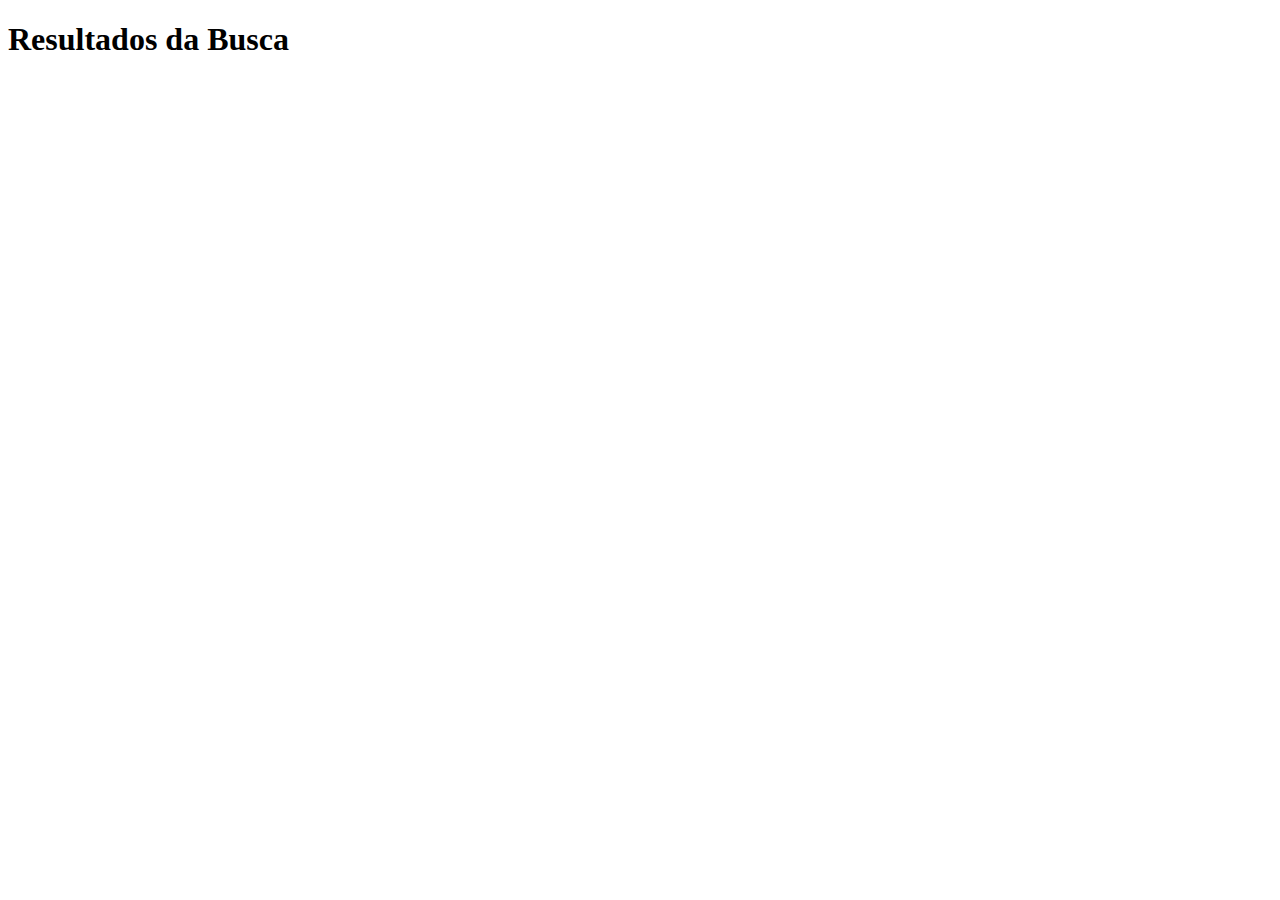
<file: public/memoria.html>
<!DOCTYPE html>
<html lang="en">
<head>
    <meta charset="UTF-8">
    <meta name="viewport" content="width=device-width, initial-scale=1.0">
    <title>Resultados da Busca</title>
</head>
<body>
    <h1>Resultados da Busca</h1>
    <div id="products"></div> <!-- Os produtos serão exibidos aqui -->
      
    <script>
        document.addEventListener('DOMContentLoaded', () => {
            searchProducts();
        });

        function searchProducts() {
            const url = 'https://api.mercadolibre.com/sites/MLB/search';
            const params = {
                category: 'MLB1648', // Categoria de Informática no Brasil
                q: 'memória ram', // Termo de busca específico para monitores
                limit: 10 // Número de resultados que você quer buscar
            };

            const buildQueryString = (params) => {
                return Object.keys(params)
                    .map(key => encodeURIComponent(key) + '=' + encodeURIComponent(params[key]))
                    .join('&');
            };

            const queryString = buildQueryString(params);
            const fullUrl = `${url}?${queryString}`;

            fetch(fullUrl)
                .then(response => response.json())
                .then(data => {
                    const productsContainer = document.getElementById('products');
                    productsContainer.innerHTML = ''; // Limpar resultados anteriores
                    data.results.forEach(product => {
                        const productElement = document.createElement('div');
                        productElement.innerHTML = `
                            <h2><a href="${product.permalink}" target="_blank">${product.title}</a></h2>
                            <p>Preço: R$ ${product.price}</p>
                            <img src="${product.thumbnail}" alt="${product.title}">
                        `;
                        productsContainer.appendChild(productElement);
                    });
                })
                .catch(error => {
                    console.error('Erro:', error);
                });
        }
    </script>
</body>
</html>
</file>
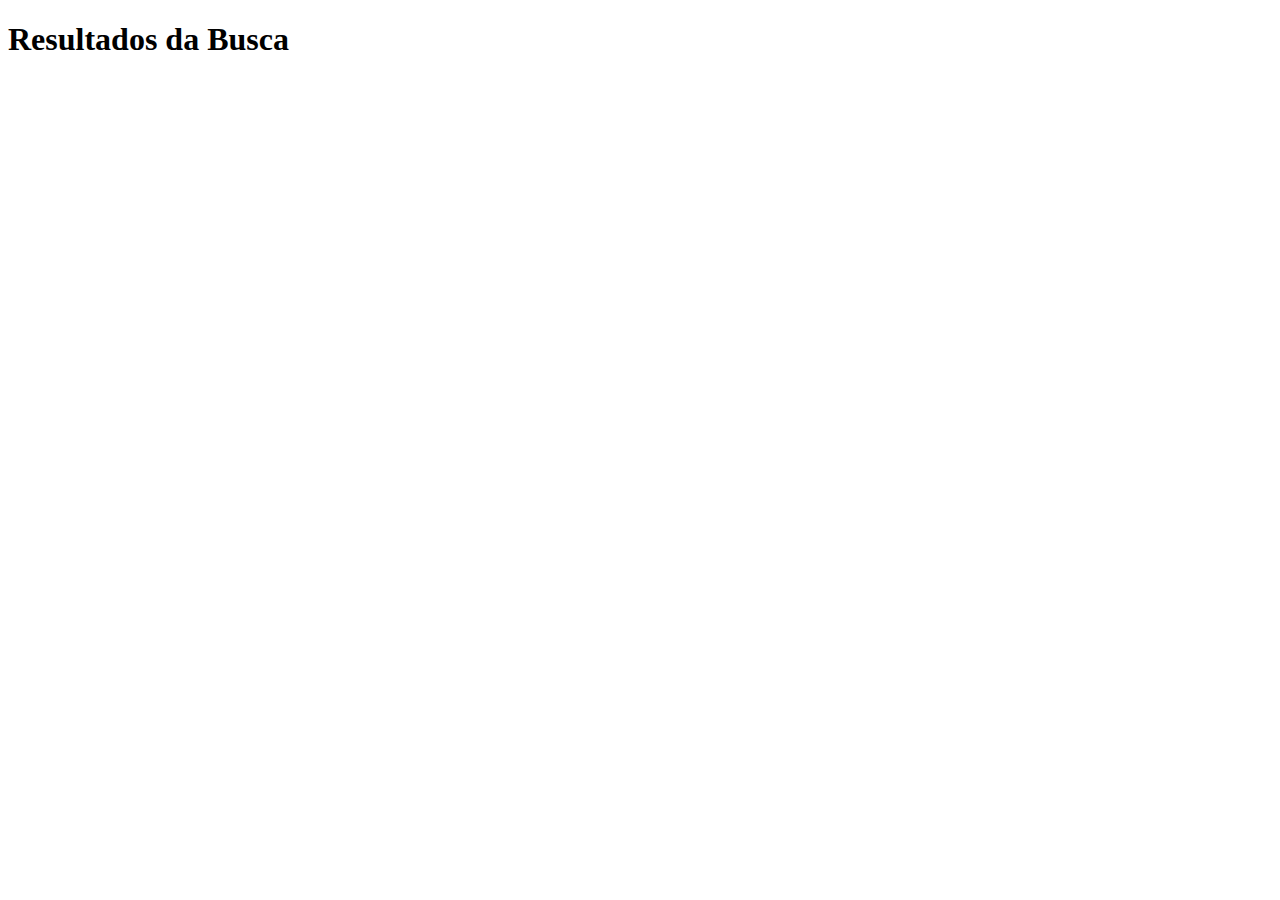
<file: public/monitor.html>
<!DOCTYPE html>
<html lang="en">
<head>
    <meta charset="UTF-8">
    <meta name="viewport" content="width=device-width, initial-scale=1.0">
    <title>Resultados da Busca</title>
</head>
<body>
    <h1>Resultados da Busca</h1>
    <div id="products"></div> <!-- Os produtos serão exibidos aqui -->

    <script>
        document.addEventListener('DOMContentLoaded', () => {
            searchProducts();
        });

        function searchProducts() {
            const url = 'https://api.mercadolibre.com/sites/MLB/search';
            const params = {
                category: 'MLB1648', // Categoria de Informática no Brasil
                q: 'monitor', // Termo de busca específico para monitores
                limit: 10 // Número de resultados que você quer buscar
            };

            const buildQueryString = (params) => {
                return Object.keys(params)
                    .map(key => encodeURIComponent(key) + '=' + encodeURIComponent(params[key]))
                    .join('&');
            };

            const queryString = buildQueryString(params);
            const fullUrl = `${url}?${queryString}`;

            fetch(fullUrl)
                .then(response => response.json())
                .then(data => {
                    const productsContainer = document.getElementById('products');
                    productsContainer.innerHTML = ''; // Limpar resultados anteriores
                    data.results.forEach(product => {
                        const productElement = document.createElement('div');
                        productElement.innerHTML = `
                            <h2><a href="${product.permalink}" target="_blank">${product.title}</a></h2>
                            <p>Preço: R$ ${product.price}</p>
                            <img src="${product.thumbnail}" alt="${product.title}">
                        `;
                        productsContainer.appendChild(productElement);
                    });
                })
                .catch(error => {
                    console.error('Erro:', error);
                });
        }
    </script>
</body>
</html>
</file>
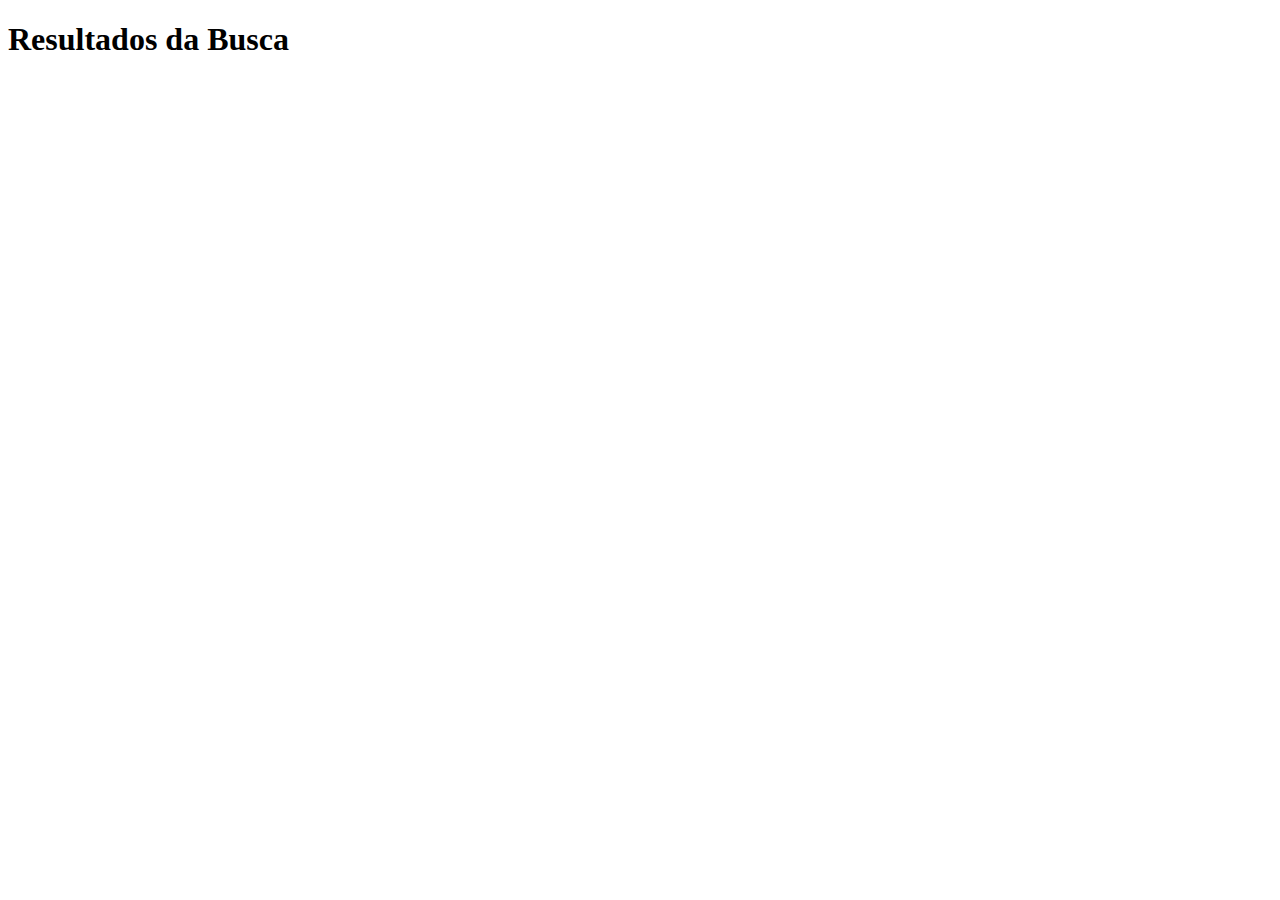
<file: public/perifericos.html>
<!DOCTYPE html>
<html lang="en">
<head>
    <meta charset="UTF-8">
    <meta name="viewport" content="width=device-width, initial-scale=1.0">
    <title>Resultados da Busca</title>
</head>
<body>
    <h1>Resultados da Busca</h1>
    <div id="products"></div> <!-- Os produtos serão exibidos aqui -->

    <script>
        document.addEventListener('DOMContentLoaded', () => {
            searchProducts();
        });

        function searchProducts() {
            const url = 'https://api.mercadolibre.com/sites/MLB/search';
            const params = {
                category: 'MLB1648', // Categoria de Informática no Brasil
                q: 'perefericos', // Termo de busca específico para monitores
                limit: 10 // Número de resultados que você quer buscar
            };

            const buildQueryString = (params) => {
                return Object.keys(params)
                    .map(key => encodeURIComponent(key) + '=' + encodeURIComponent(params[key]))
                    .join('&');
            };

            const queryString = buildQueryString(params);
            const fullUrl = `${url}?${queryString}`;

            fetch(fullUrl)
                .then(response => response.json())
                .then(data => {
                    const productsContainer = document.getElementById('products');
                    productsContainer.innerHTML = ''; // Limpar resultados anteriores
                    data.results.forEach(product => {
                        const productElement = document.createElement('div');
                        productElement.innerHTML = `
                            <h2><a href="${product.permalink}" target="_blank">${product.title}</a></h2>
                            <p>Preço: R$ ${product.price}</p>
                            <img src="${product.thumbnail}" alt="${product.title}">
                        `;
                        productsContainer.appendChild(productElement);
                    });
                })
                .catch(error => {
                    console.error('Erro:', error);
                });
        }
    </script>
</body>
</html>
</file>
